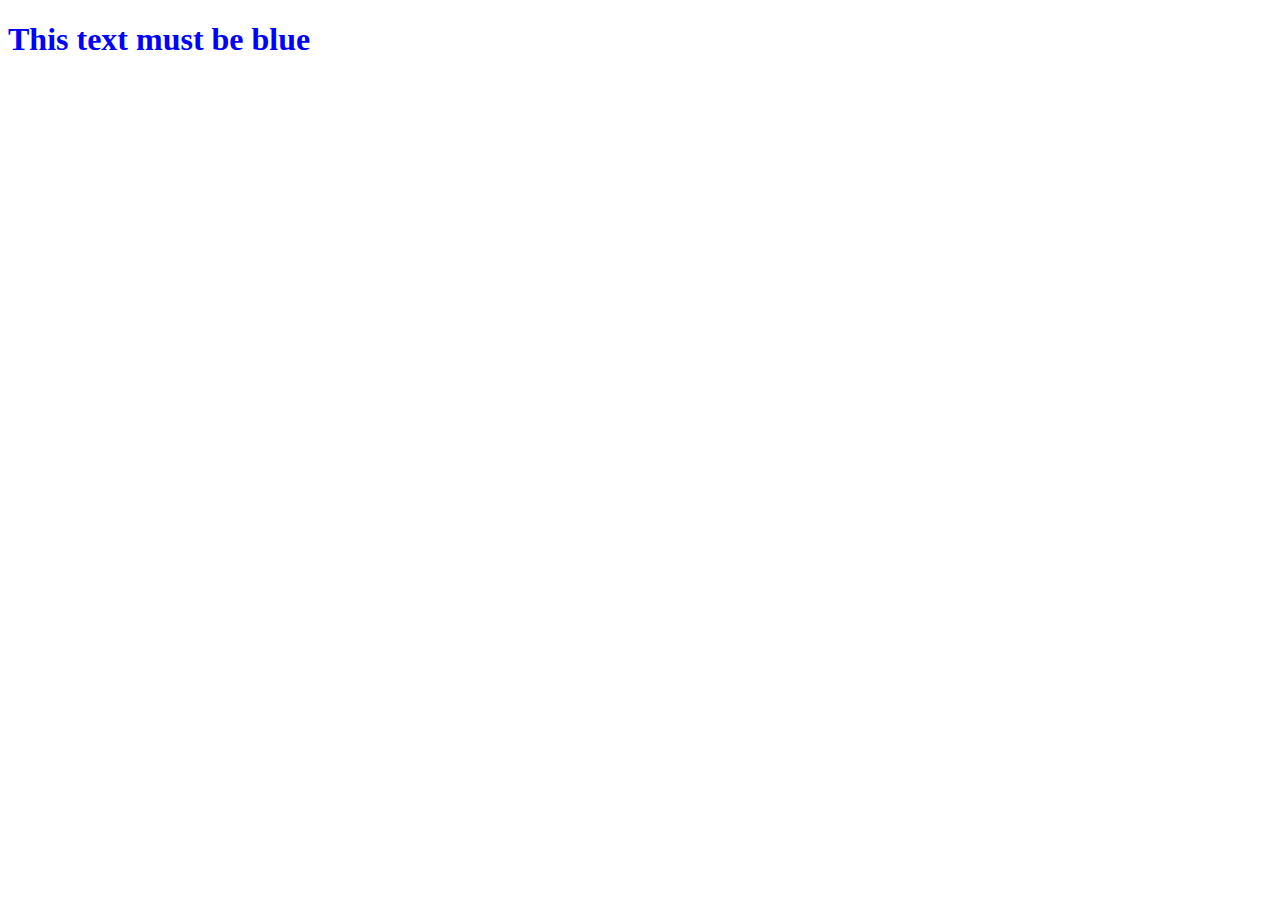
<file: activity-5.html>
<!DOCTYPE html>
<html lang="en">
<head>
    <meta charset="UTF-8">
    <meta name="viewport" content="width=device-width, initial-scale=1.0">
    <title>Document</title>
    <link rel="stylesheet" href="blue.css">
</head>
<body>
    <h1 class="color-blue">This text must be blue</h1>
</body>
</html>
</file>
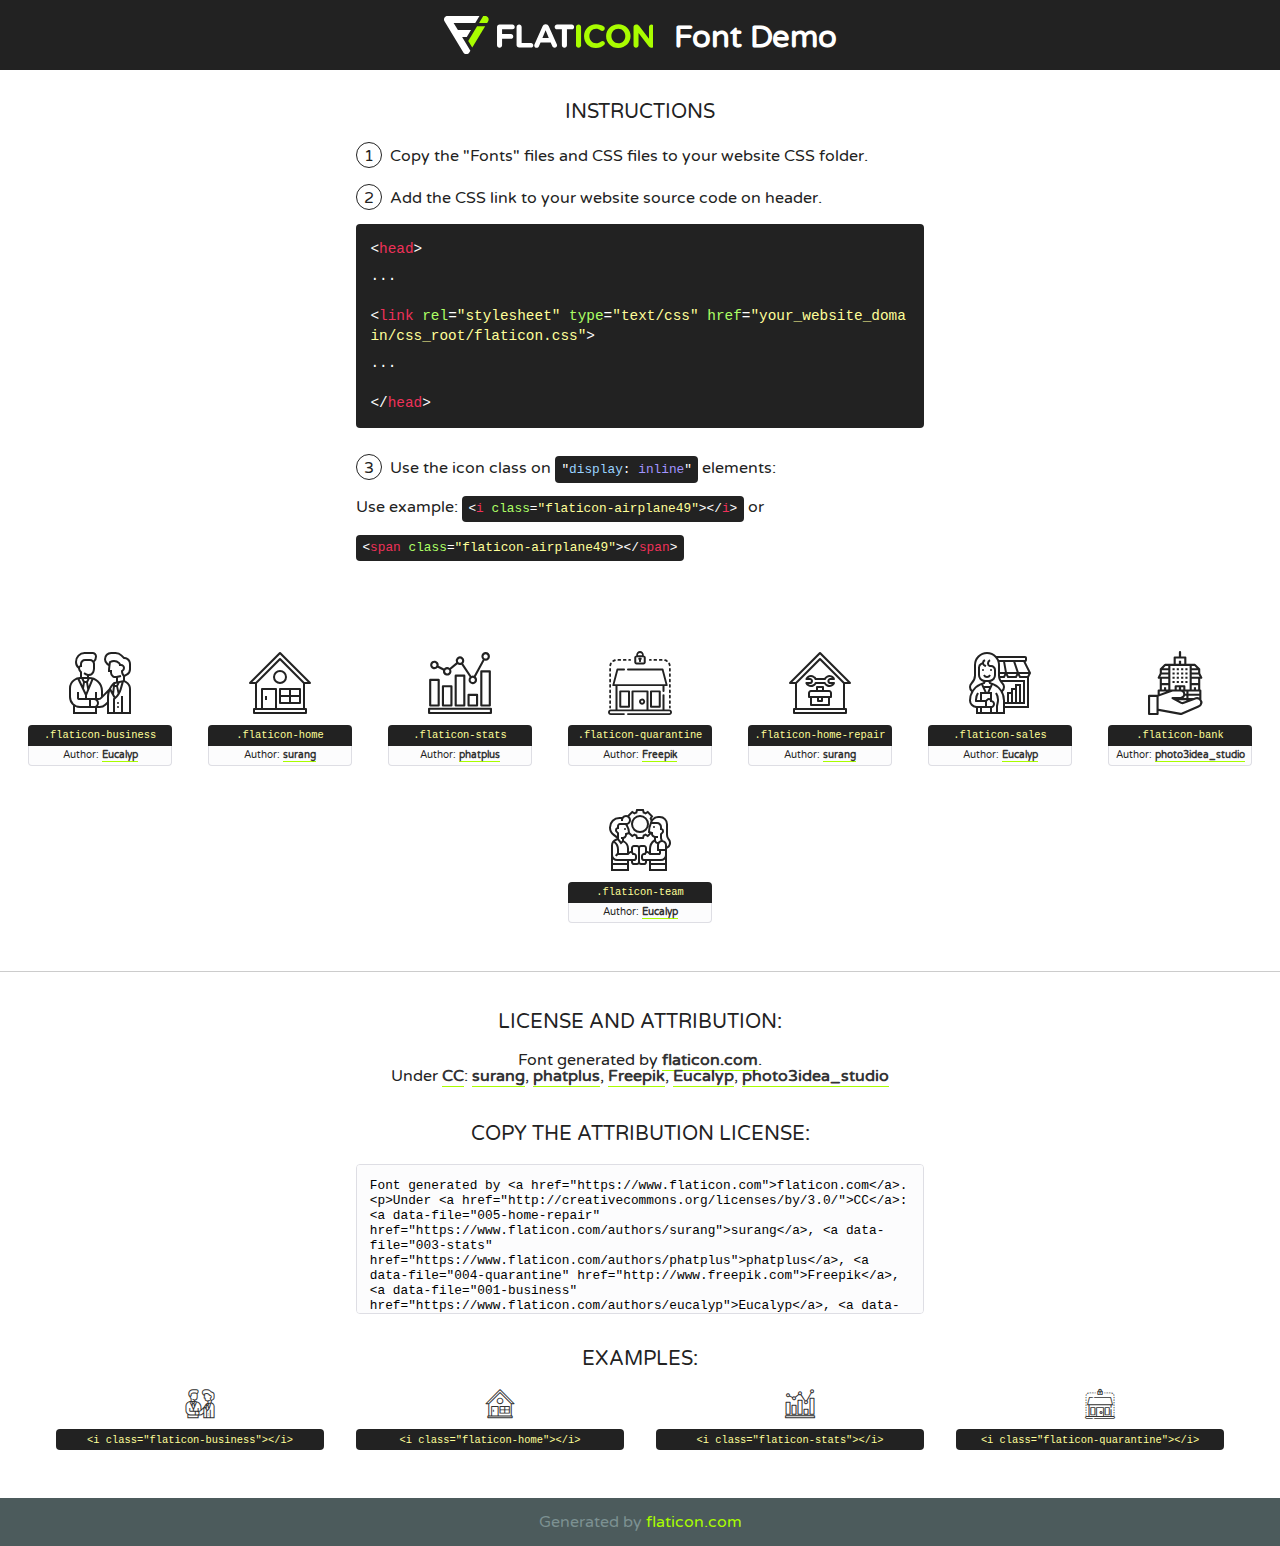
<file: fonts/flaticon/font/flaticon.html>
<!DOCTYPE html>
<!--
  Flaticon icon font: Flaticon
  Creation date: 04/06/2020 04:07
-->
<html>
<!DOCTYPE html>
<html>

<head>
    <title>Flaticon WebFont</title>
    <link href="http://fonts.googleapis.com/css?family=Varela+Round" rel="stylesheet" type="text/css" />
    <link rel="stylesheet" type="text/css" href="flaticon.css">
    <meta charset="UTF-8">
    <style>
    html, body, div, span, applet, object, iframe,
    h1, h2, h3, h4, h5, h6, p, blockquote, pre,
    a, abbr, acronym, address, big, cite, code,
    del, dfn, em, img, ins, kbd, q, s, samp,
    small, strike, strong, sub, sup, tt, var,
    b, u, i, center,
    dl, dt, dd, ol, ul, li,
    fieldset, form, label, legend,
    table, caption, tbody, tfoot, thead, tr, th, td,
    article, aside, canvas, details, embed, 
    figure, figcaption, footer, header, hgroup, 
    menu, nav, output, ruby, section, summary,
    time, mark, audio, video {
        margin: 0;
        padding: 0;
        border: 0;
        font-size: 100%;
        font: inherit;
        vertical-align: baseline;
    }
    /* HTML5 display-role reset for older browsers */
    article, aside, details, figcaption, figure, 
    footer, header, hgroup, menu, nav, section {
        display: block;
    }
    body {
        line-height: 1;
    }
    ol, ul {
        list-style: none;
    }
    blockquote, q {
        quotes: none;
    }
    blockquote:before, blockquote:after,
    q:before, q:after {
        content: '';
        content: none;
    }
    table {
        border-collapse: collapse;
        border-spacing: 0;
    }
    body {
        font-family: 'Varela Round', Helvetica, Arial, sans-serif;
        font-size: 16px;
        color: #222;
    }
    a {
        color: #333;
        border-bottom: 1px solid #a9fd00;
        font-weight: bold;
        text-decoration: none;
    }
    * {
        -moz-box-sizing: border-box;
        -webkit-box-sizing: border-box;
        box-sizing: border-box;
        margin: 0;
        padding: 0;
    }
    [class^="flaticon-"]:before, [class*=" flaticon-"]:before, [class^="flaticon-"]:after, [class*=" flaticon-"]:after {
        font-family: Flaticon;
        font-size: 30px;
        font-style: normal;
        margin-left: 20px;
        color: #333;
    }
    .wrapper {
        max-width: 600px;
        margin: auto;
        padding: 0 1em;
    }
    .title {
        font-size: 1.25em;
        text-align: center;
        margin-bottom: 1em;
        text-transform: uppercase;
    }
    header {
        text-align: center;
        background-color: #222;
        color: #fff;
        padding: 1em;
    }
    header .logo {
        width: 210px;
        height: 38px;
        display: inline-block;
        vertical-align: middle;
        margin-right: 1em;
        border: none;
    }
    header strong {
        font-size: 1.95em;
        font-weight: bold;
        vertical-align: middle;
        margin-top: 5px;
        display: inline-block;
    }
    .demo {
        margin: 2em auto;
        line-height: 1.25em;
    }
    .demo ul li {
        margin-bottom: 1em;
    }
    .demo ul li .num {
        color: #222;
        border-radius: 20px;
        display: inline-block;
        width: 26px;
        padding: 3px;
        height: 26px;
        text-align: center;
        margin-right: 0.5em;
        border: 1px solid #222;
    }
    .demo ul li code {
        background-color: #222;
        border-radius: 4px;
        padding: 0.25em 0.5em;
        display: inline-block;
        color: #fff;
        font-family: Consolas,Monaco,Lucida Console,Liberation Mono,DejaVu Sans Mono,Bitstream Vera Sans Mono,Courier New, monospace;
        font-weight: lighter;
        margin-top: 1em;
        font-size: 0.8em;
        word-break: break-all;
    }
    .demo ul li code.big {
        padding: 1em;
        font-size: 0.9em;
    }
    .demo ul li code .red {
        color: #EF3159;
    }
    .demo ul li code .green {
        color: #ACFF65;
    }
    .demo ul li code .yellow {
        color: #FFFF99;
    }
    .demo ul li code .blue {
        color: #99D3FF;
    }
    .demo ul li code .purple {
        color: #A295FF;
    }
    .demo ul li code .dots {
        margin-top: 0.5em;
        display: block;
    }
    #glyphs {
        border-bottom: 1px solid #ccc;
        padding: 2em 0;
        text-align: center;
    }
    .glyph {
        display: inline-block;
        width: 9em;
        margin: 1em;
        text-align: center;
        vertical-align: top;
        background: #FFF;
    }
    .glyph .glyph-icon {
        padding: 10px;
        display: block;
        font-family:"Flaticon";
        font-size: 64px;
        line-height: 1;
    }
    .glyph .glyph-icon:before {
        font-size: 64px;
        color: #222;
        margin-left: 0;
    }
    .class-name {
        font-size: 0.65em;
        background-color: #222;
        color: #fff;
        border-radius: 4px 4px 0 0;
        padding: 0.5em;
        color: #FFFF99;
        font-family: Consolas,Monaco,Lucida Console,Liberation Mono,DejaVu Sans Mono,Bitstream Vera Sans Mono,Courier New, monospace;
    }
    .author-name {
        font-size: 0.6em;
        background-color: #fcfcfd;
        border: 1px solid #DEDEE4;
        border-top: 0;
        border-radius: 0 0 4px 4px;
        padding: 0.5em;
    }
    .class-name:last-child {
        font-size: 10px;
        color:#888;
    }
    .class-name:last-child a {
        font-size: 10px;
        color:#555;
    }
    .class-name:last-child a:hover {
        color:#a9fd00;
    }
    .glyph > input {
        display: block;
        width: 100px;
        margin: 5px auto;
        text-align: center;
        font-size: 12px;
        cursor: text;
    }
    .glyph > input.icon-input {
        font-family:"Flaticon";
        font-size: 16px;
        margin-bottom: 10px;
    }
    .attribution .title {
        margin-top: 2em;
    }
    .attribution textarea {
        background-color: #fcfcfd;
        padding: 1em;
        border: none;
        box-shadow: none;
        border: 1px solid #DEDEE4;
        border-radius: 4px;
        resize: none;
        width: 100%;
        height: 150px;
        font-size: 0.8em;
        font-family: Consolas,Monaco,Lucida Console,Liberation Mono,DejaVu Sans Mono,Bitstream Vera Sans Mono,Courier New, monospace;
        -webkit-appearance: none;
    }
    .iconsuse {
        margin: 2em auto;
        text-align: center;
        max-width: 1200px;
    }
    .iconsuse:after {
        content: '';
        display: table;
        clear: both;
    }
    .iconsuse .image {
        float: left;
        width: 25%;
        padding: 0 1em;
    }
    .iconsuse .image p {
        margin-bottom: 1em;
    }
    .iconsuse .image span {
        display: block;
        font-size: 0.65em;
        background-color: #222;
        color: #fff;
        border-radius: 4px;
        padding: 0.5em;
        color: #FFFF99;
        margin-top: 1em;
        font-family: Consolas,Monaco,Lucida Console,Liberation Mono,DejaVu Sans Mono,Bitstream Vera Sans Mono,Courier New, monospace;
    }
    #footer {
        text-align: center;
        background-color: #4C5B5C;
        color: #7c9192;
        padding: 1em;
    }
    #footer a {
        border: none;
        color: #a9fd00;
        font-weight: normal;
    }
    @media (max-width: 960px) {
        .iconsuse .image {
            width: 50%;
        }
    }
    @media (max-width: 560px) {
        .iconsuse .image {
            width: 100%;
        }
    }
    </style>
</head>

<body class="characters-off">

    <header>
        <a href="https://www.flaticon.com" target="_blank" class="logo">
            <svg version="1.1" xmlns="http://www.w3.org/2000/svg" xmlns:xlink="http://www.w3.org/1999/xlink" xmlns:a="http://ns.adobe.com/AdobeSVGViewerExtensions/3.0/" viewBox="0 0 560.875 102.036" enable-background="new 0 0 560.875 102.036" xml:space="preserve">
                <defs>
                </defs>
                <g>
                    <g class="letters">
                        <path fill="#ffffff" d="M141.596,29.675c0-3.777,2.985-6.767,6.764-6.767h34.438c3.426,0,6.15,2.728,6.15,6.15
                        c0,3.43-2.724,6.149-6.15,6.149h-27.674v13.091h23.719c3.429,0,6.151,2.724,6.151,6.15c0,3.43-2.723,6.149-6.151,6.149h-23.719
                        v17.574c0,3.773-2.986,6.761-6.764,6.761c-3.779,0-6.764-2.989-6.764-6.761V29.675z"></path>
                        <path fill="#ffffff" d="M193.844,29.149c0-3.781,2.985-6.767,6.764-6.767c3.776,0,6.763,2.985,6.763,6.767v42.957h25.039
                        c3.426,0,6.149,2.726,6.149,6.153c0,3.425-2.723,6.15-6.149,6.15h-31.802c-3.779,0-6.764-2.986-6.764-6.768V29.149z"></path>
                        <path fill="#ffffff" d="M241.891,75.71l21.438-48.407c1.492-3.341,4.215-5.357,7.906-5.357h0.792
                        c3.686,0,6.323,2.017,7.815,5.357l21.439,48.407c0.436,0.967,0.701,1.845,0.701,2.723c0,3.602-2.809,6.501-6.414,6.501
                        c-3.161,0-5.269-1.845-6.499-4.655l-4.132-9.661h-27.059l-4.301,10.102c-1.144,2.631-3.426,4.214-6.237,4.214
                        c-3.517,0-6.24-2.81-6.24-6.325C241.1,77.64,241.451,76.677,241.891,75.71z M279.932,58.666l-8.521-20.297l-8.526,20.297H279.932
                        z"></path>
                        <path fill="#ffffff" d="M314.864,35.387H301.86c-3.429,0-6.239-2.813-6.239-6.238c0-3.429,2.811-6.24,6.239-6.24h39.533
                        c3.426,0,6.237,2.811,6.237,6.24c0,3.425-2.811,6.238-6.237,6.238h-13.001v42.785c0,3.773-2.99,6.761-6.764,6.761
                        c-3.779,0-6.764-2.989-6.764-6.761V35.387z"></path>
                        <path fill="#A9FD00" d="M352.615,29.149c0-3.781,2.985-6.767,6.767-6.767c3.774,0,6.761,2.985,6.761,6.767v49.024
                        c0,3.773-2.987,6.761-6.761,6.761c-3.781,0-6.767-2.989-6.767-6.761V29.149z"></path>
                        <path fill="#A9FD00" d="M374.132,53.836v-0.179c0-17.481,13.178-31.801,32.065-31.801c9.22,0,15.459,2.458,20.557,6.238
                        c1.402,1.054,2.637,2.985,2.637,5.357c0,3.692-2.985,6.59-6.681,6.59c-1.845,0-3.071-0.702-4.044-1.319
                        c-3.776-2.813-7.729-4.393-12.562-4.393c-10.364,0-17.831,8.611-17.831,19.154v0.173c0,10.542,7.291,19.329,17.831,19.329
                        c5.715,0,9.492-1.756,13.359-4.834c1.049-0.874,2.458-1.491,4.039-1.491c3.429,0,6.325,2.813,6.325,6.236
                        c0,2.106-1.056,3.78-2.282,4.834c-5.539,4.834-12.036,7.733-21.878,7.733C387.572,85.464,374.132,71.493,374.132,53.836z"></path>
                        <path fill="#A9FD00" d="M433.009,53.836v-0.179c0-17.481,13.79-31.801,32.766-31.801c18.981,0,32.592,14.143,32.592,31.628v0.173
                        c0,17.483-13.785,31.807-32.769,31.807C446.625,85.464,433.009,71.32,433.009,53.836z M484.224,53.836v-0.179
                        c0-10.539-7.725-19.326-18.626-19.326c-10.893,0-18.449,8.611-18.449,19.154v0.173c0,10.542,7.73,19.329,18.626,19.329
                        C476.676,72.986,484.224,64.378,484.224,53.836z"></path>
                        <path fill="#A9FD00" d="M506.233,29.321c0-3.774,2.99-6.763,6.767-6.763h1.401c3.252,0,5.183,1.583,7.029,3.953l26.093,34.265
                        V29.059c0-3.692,2.99-6.677,6.681-6.677c3.683,0,6.671,2.985,6.671,6.677v48.934c0,3.78-2.987,6.765-6.764,6.765h-0.436
                        c-3.257,0-5.188-1.581-7.034-3.953l-27.056-35.492v32.944c0,3.687-2.985,6.676-6.678,6.676c-3.683,0-6.673-2.989-6.673-6.676
                        V29.321z"></path>
                    </g>
                    <g class="insignia">
                        <path fill="#ffffff" d="M48.372,56.137h12.517l11.156-18.537H37.186L25.688,18.539h57.825L94.668,0H9.271
                        C5.925,0,2.842,1.801,1.198,4.716c-1.644,2.907-1.593,6.482,0.134,9.343l50.38,83.501c1.678,2.781,4.689,4.476,7.938,4.476
                        c3.246,0,6.257-1.695,7.935-4.476l2.898-4.804L48.372,56.137z"></path>
                        <g class="i">
                            <path fill="#A9FD00" d="M93.575,18.539h0.031v0.004l21.652,0.004l2.705-4.488c1.727-2.861,1.778-6.436,0.133-9.343
                            C116.454,1.801,113.371,0,110.026,0h-5.294L93.575,18.539z"></path>
                            <polygon fill="#A9FD00" points="88.291,27.356 64.725,66.486 75.519,84.404 109.942,27.356"></polygon>
                        </g>
                    </g>
                </g>
            </svg>
        </a>
        <strong>Font Demo</strong>
    </header>


    <section class="demo wrapper">

        <p class="title">Instructions</p>

        <ul>
            <li>
                <span class="num">1</span>Copy the "Fonts" files and CSS files to your website CSS folder.
            </li>
            <li>
                <span class="num">2</span>Add the CSS link to your website source code on header.
                <code class="big">
                    &lt;<span class="red">head</span>&gt;
                    <br/><span class="dots">...</span>
                    <br/>&lt;<span class="red">link</span> <span class="green">rel</span>=<span class="yellow">"stylesheet"</span> <span class="green">type</span>=<span class="yellow">"text/css"</span> <span class="green">href</span>=<span class="yellow">"your_website_domain/css_root/flaticon.css"</span>&gt;
                    <br/><span class="dots">...</span>
                    <br/>&lt;/<span class="red">head</span>&gt;
                </code>
            </li>

            <li>
                <p>
                    <span class="num">3</span>Use the icon class on <code>"<span class="blue">display</span>:<span class="purple"> inline</span>"</code> elements:
                    <br />
                    Use example: <code>&lt;<span class="red">i</span> <span class="green">class</span>=<span class="yellow">&quot;flaticon-airplane49&quot;</span>&gt;&lt;/<span class="red">i</span>&gt;</code> or <code>&lt;<span class="red">span</span> <span class="green">class</span>=<span class="yellow">&quot;flaticon-airplane49&quot;</span>&gt;&lt;/<span class="red">span</span>&gt;</code>
            </li>
        </ul>

    </section>




   <section id="glyphs">          
    
      
        <div class="glyph"><div class="glyph-icon flaticon-business"></div>
            <div class="class-name">.flaticon-business</div>
            <div class="author-name">Author: <a data-file="001-business" href="https://www.flaticon.com/authors/eucalyp">Eucalyp</a> </div> 
        </div>        
        
        <div class="glyph"><div class="glyph-icon flaticon-home"></div>
            <div class="class-name">.flaticon-home</div>
            <div class="author-name">Author: <a data-file="002-home" href="https://www.flaticon.com/authors/surang">surang</a> </div> 
        </div>        
        
        <div class="glyph"><div class="glyph-icon flaticon-stats"></div>
            <div class="class-name">.flaticon-stats</div>
            <div class="author-name">Author: <a data-file="003-stats" href="https://www.flaticon.com/authors/phatplus">phatplus</a> </div> 
        </div>        
        
        <div class="glyph"><div class="glyph-icon flaticon-quarantine"></div>
            <div class="class-name">.flaticon-quarantine</div>
            <div class="author-name">Author: <a data-file="004-quarantine" href="http://www.freepik.com">Freepik</a> </div> 
        </div>        
        
        <div class="glyph"><div class="glyph-icon flaticon-home-repair"></div>
            <div class="class-name">.flaticon-home-repair</div>
            <div class="author-name">Author: <a data-file="005-home-repair" href="https://www.flaticon.com/authors/surang">surang</a> </div> 
        </div>        
        
        <div class="glyph"><div class="glyph-icon flaticon-sales"></div>
            <div class="class-name">.flaticon-sales</div>
            <div class="author-name">Author: <a data-file="006-sales" href="https://www.flaticon.com/authors/eucalyp">Eucalyp</a> </div> 
        </div>        
        
        <div class="glyph"><div class="glyph-icon flaticon-bank"></div>
            <div class="class-name">.flaticon-bank</div>
            <div class="author-name">Author: <a data-file="007-bank" href="https://www.flaticon.com/authors/photo3idea-studio">photo3idea_studio</a> </div> 
        </div>        
        
        <div class="glyph"><div class="glyph-icon flaticon-team"></div>
            <div class="class-name">.flaticon-team</div>
            <div class="author-name">Author: <a data-file="008-team" href="https://www.flaticon.com/authors/eucalyp">Eucalyp</a> </div> 
        </div>        
        

    </section>



    <section class="attribution wrapper"   style="text-align:center;">

      <div class="title">License and attribution:</div><div class="attrDiv">Font generated by <a href="https://www.flaticon.com">flaticon.com</a>. <div><p>Under <a href="http://creativecommons.org/licenses/by/3.0/">CC</a>: <a data-file="005-home-repair" href="https://www.flaticon.com/authors/surang">surang</a>, <a data-file="003-stats" href="https://www.flaticon.com/authors/phatplus">phatplus</a>, <a data-file="004-quarantine" href="http://www.freepik.com">Freepik</a>, <a data-file="001-business" href="https://www.flaticon.com/authors/eucalyp">Eucalyp</a>, <a data-file="007-bank" href="https://www.flaticon.com/authors/photo3idea-studio">photo3idea_studio</a></p>  </div>
      </div>
      <div class="title">Copy the Attribution License:</div>

    <textarea onclick="this.focus();this.select();">Font generated by &lt;a href=&quot;https://www.flaticon.com&quot;&gt;flaticon.com&lt;/a&gt;. <p>Under <a href="http://creativecommons.org/licenses/by/3.0/">CC</a>: <a data-file="005-home-repair" href="https://www.flaticon.com/authors/surang">surang</a>, <a data-file="003-stats" href="https://www.flaticon.com/authors/phatplus">phatplus</a>, <a data-file="004-quarantine" href="http://www.freepik.com">Freepik</a>, <a data-file="001-business" href="https://www.flaticon.com/authors/eucalyp">Eucalyp</a>, <a data-file="007-bank" href="https://www.flaticon.com/authors/photo3idea-studio">photo3idea_studio</a></p>  
     </textarea>

    </section>

    <section class="iconsuse">

          <div class="title">Examples:</div>            
             
            <div class="image">
                <p>
                    <i class="glyph-icon flaticon-business"></i> 
                    <span>&lt;i class=&quot;flaticon-business&quot;&gt;&lt;/i&gt;</span>
                </p>
            </div>
            
            <div class="image">
                <p>
                    <i class="glyph-icon flaticon-home"></i> 
                    <span>&lt;i class=&quot;flaticon-home&quot;&gt;&lt;/i&gt;</span>
                </p>
            </div>
            
            <div class="image">
                <p>
                    <i class="glyph-icon flaticon-stats"></i> 
                    <span>&lt;i class=&quot;flaticon-stats&quot;&gt;&lt;/i&gt;</span>
                </p>
            </div>
            
            <div class="image">
                <p>
                    <i class="glyph-icon flaticon-quarantine"></i> 
                    <span>&lt;i class=&quot;flaticon-quarantine&quot;&gt;&lt;/i&gt;</span>
                </p>
            </div>
                       
        </div>
                            
    </section>

<div id="footer">
    <div>Generated by <a href="https://www.flaticon.com">flaticon.com</a>
    </div>
</div>



</body>
</html>
</file>
<file: blue.css>
.color-blue{
    color: blue
}
</file>
<file: fonts/flaticon/font/flaticon.css>
/*
  	Flaticon icon font: Flaticon
  	Creation date: 04/06/2020 04:07
  	*/

@font-face {
  font-family: "Flaticon";
  src: url("./Flaticon.eot");
  src: url("./Flaticon.eot?#iefix") format("embedded-opentype"),
       url("./Flaticon.woff2") format("woff2"),
       url("./Flaticon.woff") format("woff"),
       url("./Flaticon.ttf") format("truetype"),
       url("./Flaticon.svg#Flaticon") format("svg");
  font-weight: normal;
  font-style: normal;
}

@media screen and (-webkit-min-device-pixel-ratio:0) {
  @font-face {
    font-family: "Flaticon";
    src: url("./Flaticon.svg#Flaticon") format("svg");
  }
}

[class^="flaticon-"]:before, [class*=" flaticon-"]:before,
[class^="flaticon-"]:after, [class*=" flaticon-"]:after {   
  font-family: Flaticon;
        font-size: 20px;
font-style: normal;
margin-left: 20px;
}

.flaticon-business:before { content: "\f100"; }
.flaticon-home:before { content: "\f101"; }
.flaticon-stats:before { content: "\f102"; }
.flaticon-quarantine:before { content: "\f103"; }
.flaticon-home-repair:before { content: "\f104"; }
.flaticon-sales:before { content: "\f105"; }
.flaticon-bank:before { content: "\f106"; }
.flaticon-team:before { content: "\f107"; }
</file>
